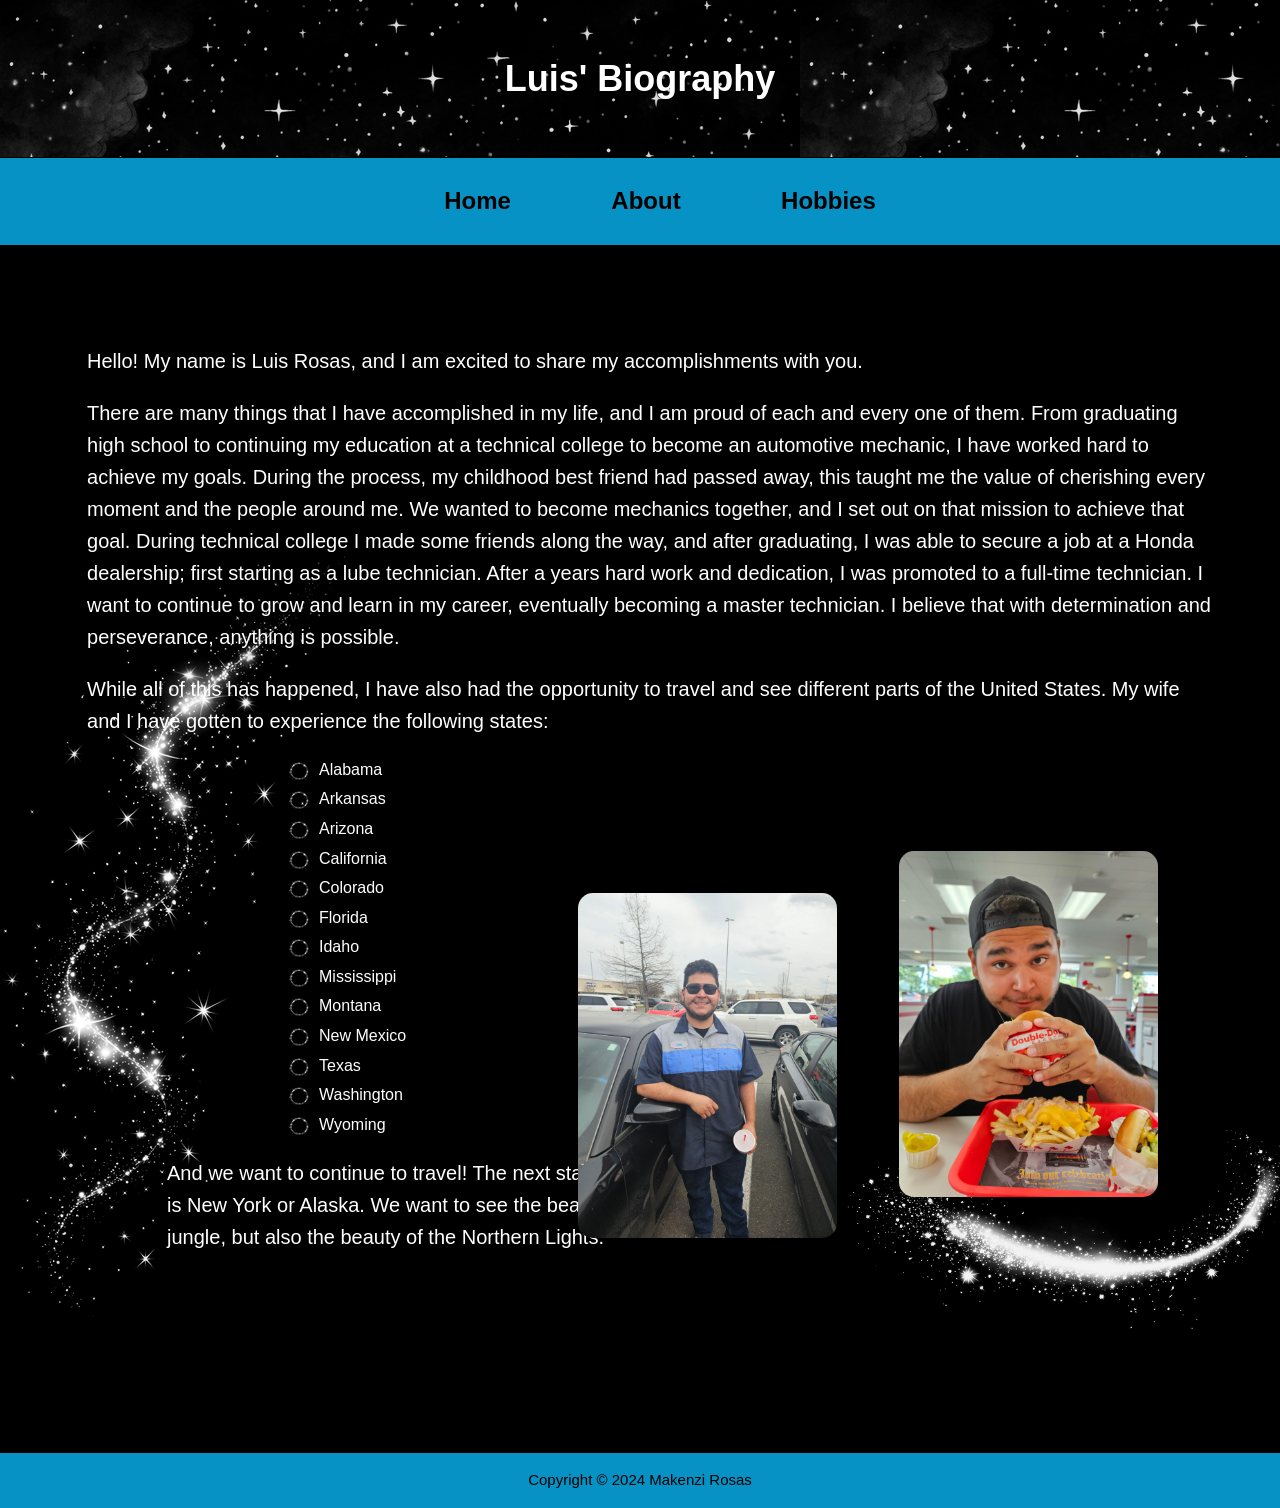
<file: index.html>
<!DOCTYPE html>
<!--Student Name: Makenzi Rosas
File Name: index.html-->
<html lang="en">
    <head>
        <meta name="viewport" content="width=device-width, initial-scale=1.0">
        <meta charset="utf-8">
        <title>Luis' Biography</title>
        <link rel="stylesheet" href="CSS/style.css">
        <link href="https://fonts.googleapis.com/css2?family=Elms+Sans:ital,wght@0,100..900;1,100..900&display=swap" rel="stylesheet">
    </head>
    <header>
        <h2>Luis' Biography</h2>
        <!--Used for the header of the page-->
    </header>
    <nav>
        <!--Navigation Links-->
        <!--Self is default and opens the doc in the same window or tab-->
        <!--Everything is under a bullet list instead of paragraphs for easier styling-->
        <ul><li><a href = "index.html" target="_self">Home</a></li>
            <li><a href = "about.html" target="_self">About</a></li>
            <li><a href = "hobby.html" target="_self">Hobbies</a></li>
        </ul>
    </nav>
    <main class="index">
        <p>Hello! My name is Luis Rosas, and I am excited to share my accomplishments with you.</p>
        <p>
            There are many things that I have accomplished in my life, 
            and I am proud of each and every one of them. From graduating 
            high school to continuing my education at a technical college to become an automotive mechanic, 
            I have worked hard to achieve my goals. During the process, my childhood best friend
            had passed away, this taught me the value of cherishing every moment and the people around me.
            We wanted to become mechanics together, and I set out on that mission to achieve that goal. 
            During technical college I made some friends along the way, and after graduating, I was able to
            secure a job at a Honda dealership; first starting as a lube technician. After a years hard work and dedication,
            I was promoted to a full-time technician. I want to continue to grow and learn in my career, eventually
            becoming a master technician. I believe that with determination and perseverance, anything is possible. 
        </p>
        <p>While all of this has happened, I have also had the opportunity to travel and see different parts of
            the United States. My wife and I have gotten to experience the following states:</p>
                <ul class="states">
                    <li>Alabama</li>
                    <li>Arkansas</li>
                    <li>Arizona</li>
                    <li>California</li>
                    <li>Colorado</li>
                    <li>Florida</li>
                    <li>Idaho</li>
                    <li>Mississippi</li>
                    <li>Montana</li>
                    <li>New Mexico</li>
                    <li>Texas</li>
                    <li>Washington</li>
                    <li>Wyoming</li>
                </ul>
        <p id="under-list">And we want to continue to travel! The next state we want to visit is New York or Alaska. We want to see the beauty
            of the concrete jungle, but also the beauty of the Northern Lights.</p>
        <main class="indexgrid">
            <img src="images/INnOut.jpg" id="in-n-out" alt="In-N-Out Burger">
            <img src="images/firstday.jpg" id="first-day" alt="First Day of Work">
        </main>
    </main>
    <footer>
        <p>Copyright &copy; 2024 Makenzi Rosas</p>
    </footer>
</html>
</file>
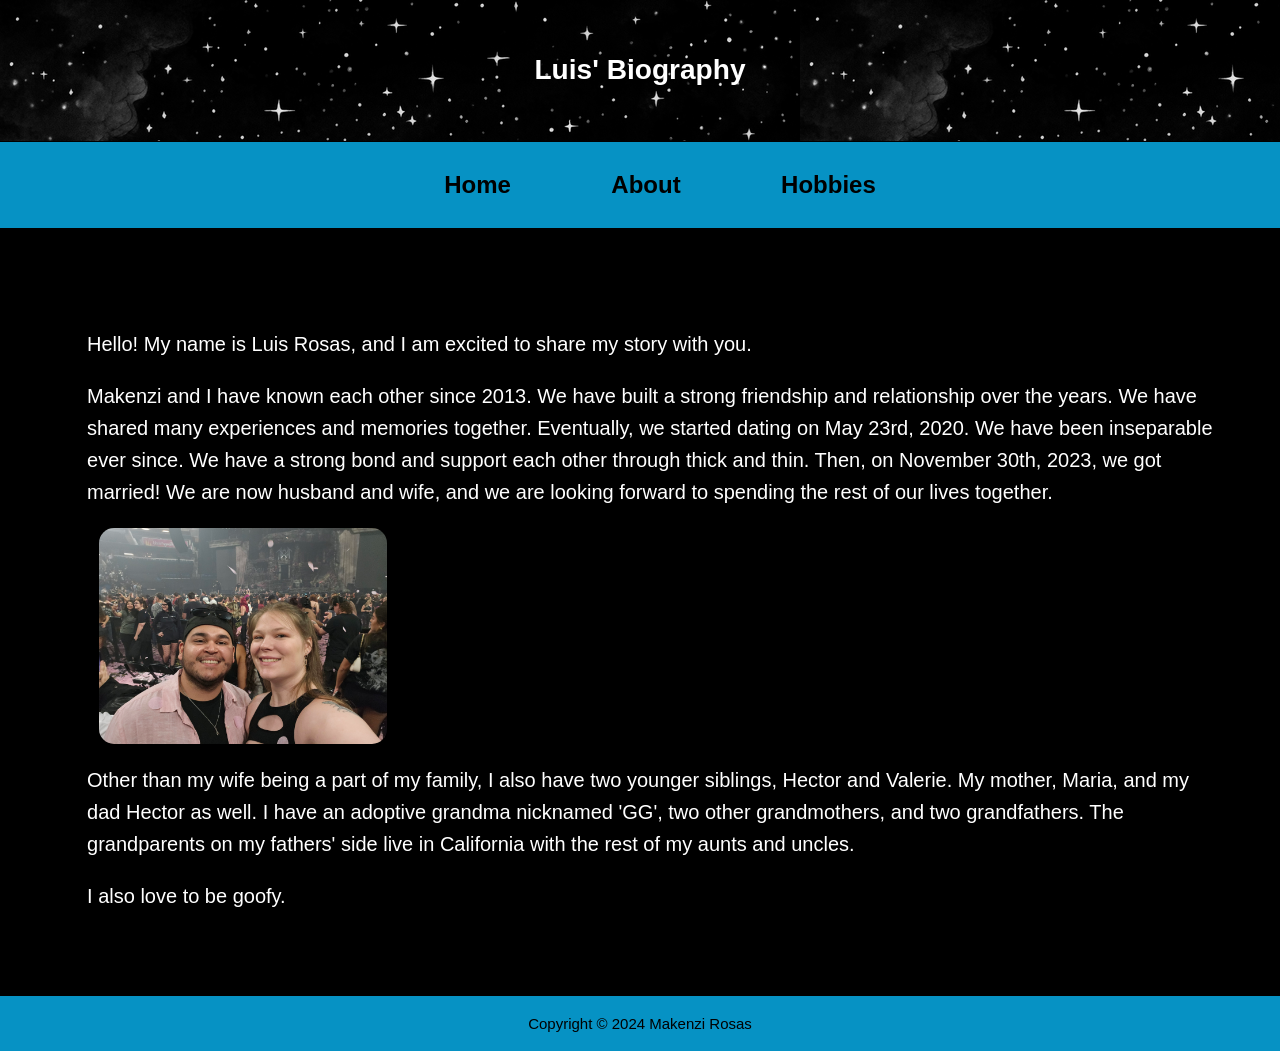
<file: about.html>
<!DOCTYPE html>
<!--Student Name: Makenzi Rosas
File Name: about.html-->
<html lang="en">
    <head>
        <meta name="viewport" content="width=device-width, initial-scale=1.0">
        <meta charset="utf-8">
        <title>Luis' Biography</title>
        <link rel="stylesheet" href="CSS/style.css">
        <link href="https://fonts.googleapis.com/css2?family=Elms+Sans:ital,wght@0,100..900;1,100..900&display=swap" rel="stylesheet">
    </head>
    <header>
        <h3>Luis' Biography</h3>
        <!--Used for the header of the page-->
    </header>
    <nav>
        <!--Navigation Links-->
        <!--Self is default and opens the doc in the same window or tab-->
        <!--Everything is under a bullet list instead of paragraphs for easier styling-->
        <ul><li><a href = "index.html" target="_self">Home</a></li>
            <li><a href = "about.html" target="_self">About</a></li>
            <li><a href = "hobby.html" target="_self">Hobbies</a></li>
        </ul>
    </nav>
    <main>
        <p>Hello! My name is Luis Rosas, and I am excited to share my story with you.</p>
        <p>Makenzi and I have known each other since 2013. We have built a strong friendship
            and relationship over the years. We have shared many experiences and memories
            together. Eventually, we started dating on May 23rd, 2020. We have been inseparable
            ever since. We have a strong bond and support each other through thick and thin.
            Then, on November 30th, 2023, we got married! We are now husband and wife,
            and we are looking forward to spending the rest of our lives together.
        </p>
        <img src="images/STconcert.jpg" id="concert" alt="us at a concert">
        <p>Other than my wife being a part of my family, I also have two younger siblings, 
        Hector and Valerie. My mother, Maria, and my dad Hector as well. I have an adoptive
        grandma nicknamed 'GG', two other grandmothers, and two grandfathers. The grandparents
        on my fathers' side live in California with the rest of my aunts and uncles.</p>

        <p>I also love to be goofy.</p>
    </main>
    <footer>
        <p>Copyright &copy; 2024 Makenzi Rosas</p>
    </footer>
</html>
</file>
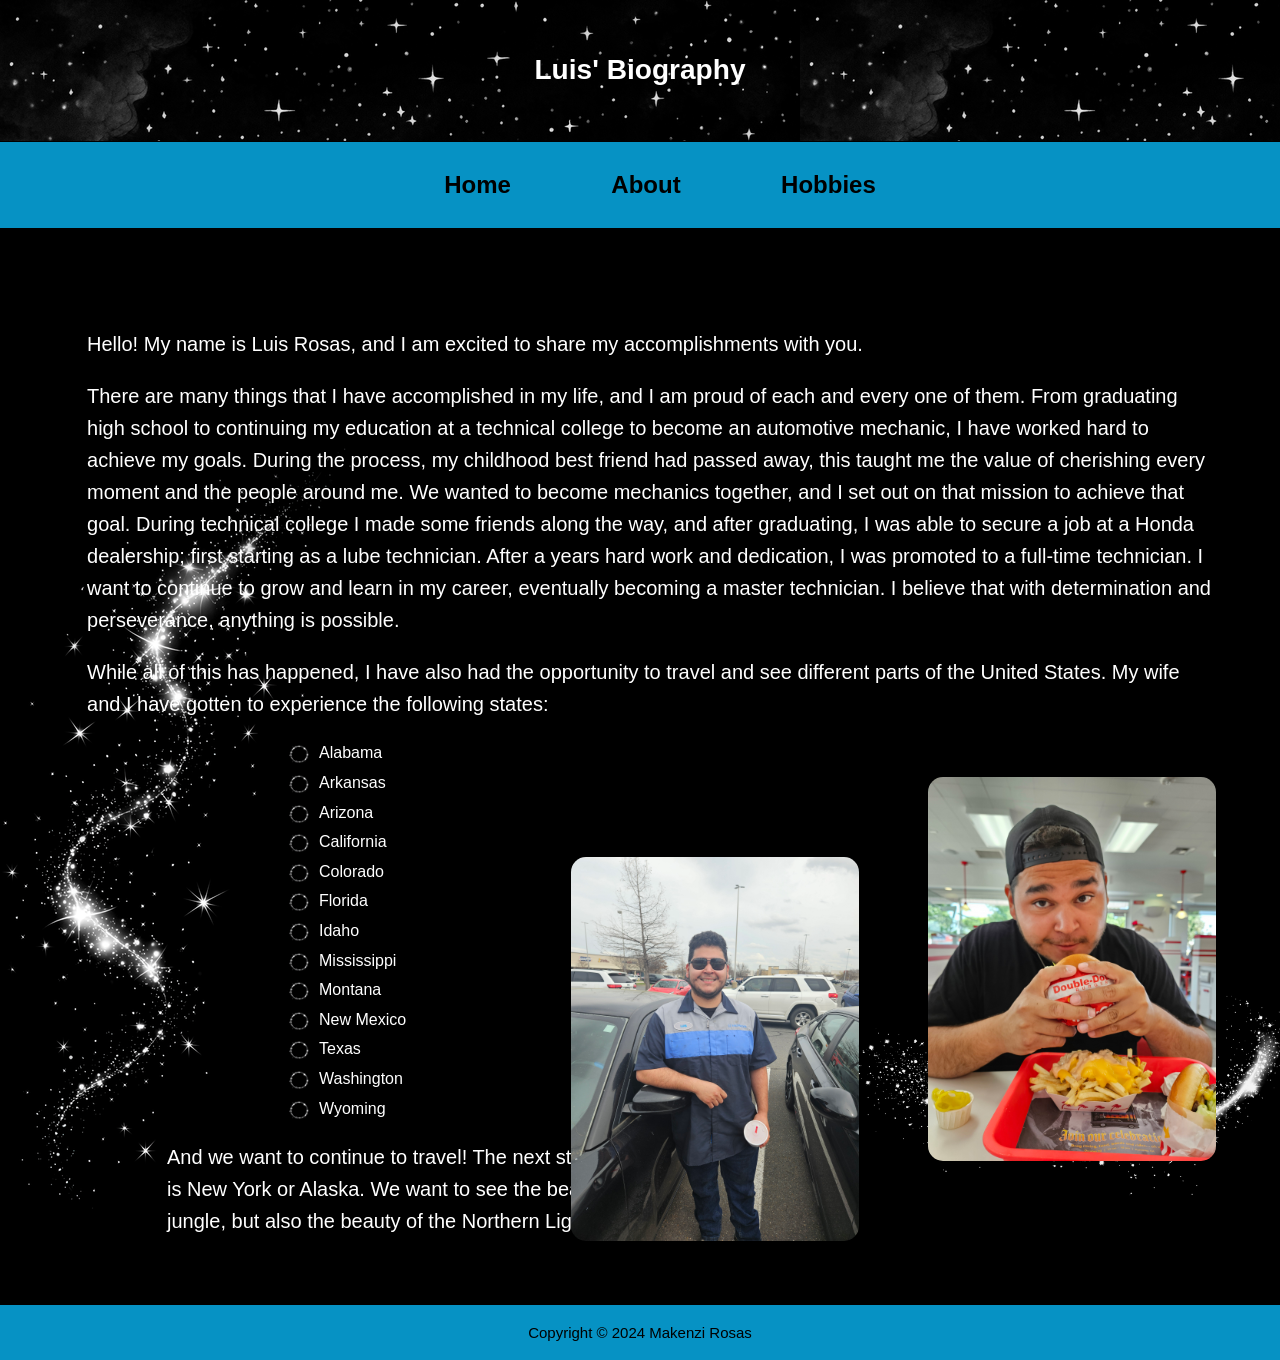
<file: template.html>
<!DOCTYPE html>
<!--Student Name: Makenzi Rosas
File Name: template.html-->
<html lang="en">
    <head>
        <meta name="viewport" content="width=device-width, initial-scale=1.0">
        <meta charset="utf-8">
        <title>Luis' Biography</title>
        <link rel="stylesheet" href="CSS/style.css">
        <link href="https://fonts.googleapis.com/css2?family=Elms+Sans:ital,wght@0,100..900;1,100..900&display=swap" rel="stylesheet">
    </head>
    <header>
        <h3>Luis' Biography</h3>
        <!--Used for the header of the page-->
    </header>
    <nav>
        <!--Navigation Links-->
        <!--Self is default and opens the doc in the same window or tab-->
        <!--Everything is under a bullet list instead of paragraphs for easier styling-->
        <ul><li><a href = "index.html" target="_self">Home</a></li>
            <li><a href = "about.html" target="_self">About</a></li>
            <li><a href = "hobby.html" target="_self">Hobbies</a></li>
        </ul>
    </nav>
    <main class="index">
        <p>Hello! My name is Luis Rosas, and I am excited to share my accomplishments with you.</p>
        <p>
            There are many things that I have accomplished in my life, 
            and I am proud of each and every one of them. From graduating 
            high school to continuing my education at a technical college to become an automotive mechanic, 
            I have worked hard to achieve my goals. During the process, my childhood best friend
            had passed away, this taught me the value of cherishing every moment and the people around me.
            We wanted to become mechanics together, and I set out on that mission to achieve that goal. 
            During technical college I made some friends along the way, and after graduating, I was able to
            secure a job at a Honda dealership; first starting as a lube technician. After a years hard work and dedication,
            I was promoted to a full-time technician. I want to continue to grow and learn in my career, eventually
            becoming a master technician. I believe that with determination and perseverance, anything is possible. 
        </p>
        <p>While all of this has happened, I have also had the opportunity to travel and see different parts of
            the United States. My wife and I have gotten to experience the following states:</p>
                <ul class="states">
                    <li>Alabama</li>
                    <li>Arkansas</li>
                    <li>Arizona</li>
                    <li>California</li>
                    <li>Colorado</li>
                    <li>Florida</li>
                    <li>Idaho</li>
                    <li>Mississippi</li>
                    <li>Montana</li>
                    <li>New Mexico</li>
                    <li>Texas</li>
                    <li>Washington</li>
                    <li>Wyoming</li>
                </ul>
        <p id="under-list">And we want to continue to travel! The next state we want to visit is New York or Alaska. We want to see the beauty
            of the concrete jungle, but also the beauty of the Northern Lights.</p>
        <img src="images/INnOut.jpg" id="in-n-out" alt="In-N-Out Burger">
        <img src="images/firstday.jpg" id="first-day" alt="First Day of Work">
    </main>
    <footer>
        <p>Copyright &copy; 2024 Makenzi Rosas</p>
    </footer>
</html>
</file>
<file: CSS/style.css>
/* Resetting margins and padding for all elements */
body, nav, main, footer {
   margin: 0;
   padding: 0;
   border: 0;
}

header {
    background-image: url('../images/header.png'); /*Path to the image file*/
    color: rgb(255, 255, 255);
    padding: 20px;
    text-align: center;
    font-size: 1.5em;
}

/*Style rules for body and images*/
body {
    font-family: Arial, sans-serif;
    color: #ffffff;
    background-color: #000000;
    line-height: 1.6;
    max-width: 100%;
}

.header-image {
    background-size: cover; /*Ensures the image covers the entire container*/
    width: 100%; /*Fill container width*/
    height: auto;
}

#in-n-out {
    width: 25%;
    height: 50%;
    display: block;
    margin-top: -30em;
    margin-left: auto; /*Pushes it to the right*/
    margin-right: 0;
    margin-bottom: 1em;
    border-radius: 15px;
}

#first-day {
    width: 25%;
    height: 50%;
    display: block;
    margin-left: 44%; /*Pushes it to the right*/
    margin-right: 0;
    margin-top: -20em;
    border-radius: 15px;
}

#concert {
    width: 25%;
    height: 50%;
    display: block;
    border-radius: 15px;
    margin-left: 35px;
}

#gameshot {
    width: 100%;
    height: 100%;
}

figure {
    border: 4px solid #2a1f14;
    box-shadow: 6px 6px 10px #c5a687;
    max-width: 400px;
    margin: 2% auto;
}

figcaption {
    padding: 2%;
    border-top: 4px solid #2a1f14;
}

/*Style rules for mobile viewport*/


/*Style rules to show mobile class and hide tab-desk class*/
.mobile {
    display: none;
}

.tab-desk {
    display: block;
}


/*Style rules for header area*/
.mobile {
    padding: 2%;
    text-align: center;
}

.mobile h1 {
    font-family: "Elms Sans", sans-serif;
    font-weight: 400;
    font-style: normal;
}

/*Under fonts.google it says to use a weight value from 100 to 900*/
.mobile h3 {
    font-family: "Elms Sans", sans-serif;
    font-optical-sizing: auto;
    font-weight: 400;
    font-style: normal;
}

/*Style rules for navigation area*/
nav {
    background-color: #0692C4;
    text-align: center;
    margin-top: -15px;
}

nav li {
    display: block;
    font-size: 1.5em;
    font-family: Geneva, Arial, sans-serif;
    font-weight: bold;
}

nav a {
    display: block;
    padding: 0.5em 1em;
    color: #000000;
    text-decoration: none;
    text-align: center;
}


/*Style rules for main content*/

main{
    padding: 2%;
}

main p {
    font-size: 1.25em;
    padding-left: 2%;
}

main h3 {
    padding-top: 2%;
}

.action {
    font-size: 1.75em;
    font-weight: bold;
    text-align: center;
}

.round {
    border-radius: 6px;
    color:#111538;
    text-decoration: none;
    font-weight: bold;
}


/*List Styles*/
.states {
    margin: 0;
    list-style-type: none;
    padding: 0;
    margin-left: 225px;
    margin-right: 0;
}

.states li {
    position: relative;
    padding-left: 30px; /*Space for image*/
    margin: 0.25em 0;
}

.states li::before {
    content: "";
    position: absolute;
    left: 0;
    top: 5px;
    width: 20px; /*Width of image*/
    height: 20px; /*Height of image*/
    background-image: url('../images/circle.png'); /*Path to the image file*/
    background-size: contain;
    background-repeat: no-repeat;
}


/*Google fonts says weight is 100-900*/
.elms-sans {
  font-family: "Elms Sans", sans-serif;
  font-optical-sizing: auto;
  font-weight: 300;
  font-style: normal;
}


/*Style rules for main content on index page*/

.index {
    display: block;
    background-image: url('../images/twisty.png')/*left*/, url('../images/bottomswoop.png')/*right*/;
    background-repeat: no-repeat;
    background-position: -110px 70%, 103% 90%;
    background-size: auto, 38%;
}

main {
    padding: 2%;
    font-family: Verdana, Arial, sans-serif;
}

p {
    font-size: 1.25em;
}

#under-list {
    display: flex;
    align-items: center;
    max-width: 585px;
    word-wrap: break-word; /*Break long words if needed*/
    margin-left: 80px;
    margin-right: auto;
    text-align: left;
}


/*About Page*/


/*Style rules for footer content*/

footer {
    padding: 0.5px;
    background-color: #0692C4;
    color: #000000;
    font-size: 0.75em;
    text-align: center;
}


/*Media Query for Tablet Viewport*/
@media (min-width: 620px) {
    /*Tablet viewport: Show tab-desk class, hide mobile class */
    /*Tablet viewport: style rules for nav area*/
    
    nav ul {
        list-style-type: none;
        text-align: center;
    }

    nav li {
        display: inline-block;
        font-size: 1.25em;
        padding: 0.5em;
    }
    
    main {
        padding: 5%;
    }

    .grid {
        display: grid;
        grid-template-columns: auto auto;
        grid-gap: 10px;
    }

    aside {
        grid-column: 1 / span 2;
    }
    
}

/*Media Query for Desktop Viewport*/
@media (min-width: 1000px) {
    /*Desktop viewport: Style rules for nav area*/
    nav li {
        font-size: 1.5em;
    }

    nav li a {
        padding: 0.5em 1.5em;
    }

    nav li a:hover {
        color: #ffffff;
        background-color: #111538;
        border-radius: 15px;
    }

    /*Desktop viewport: Style rules for main content*/
}

/*Media Query for Large Desktop Viewport*/
@media (min-width: 1921px) {
    body {
        background: linear-gradient(#ffffff, #000000);
    }

    nav li {
        display: inline-block;
        font-size: 1.5em;
        padding-top: 0.5em;
        padding-left: 1.5em;
    }
}

/*Media Query for Print*/
@media print {
    body {
        background: white;
        color: black;
    }
}
</file>
